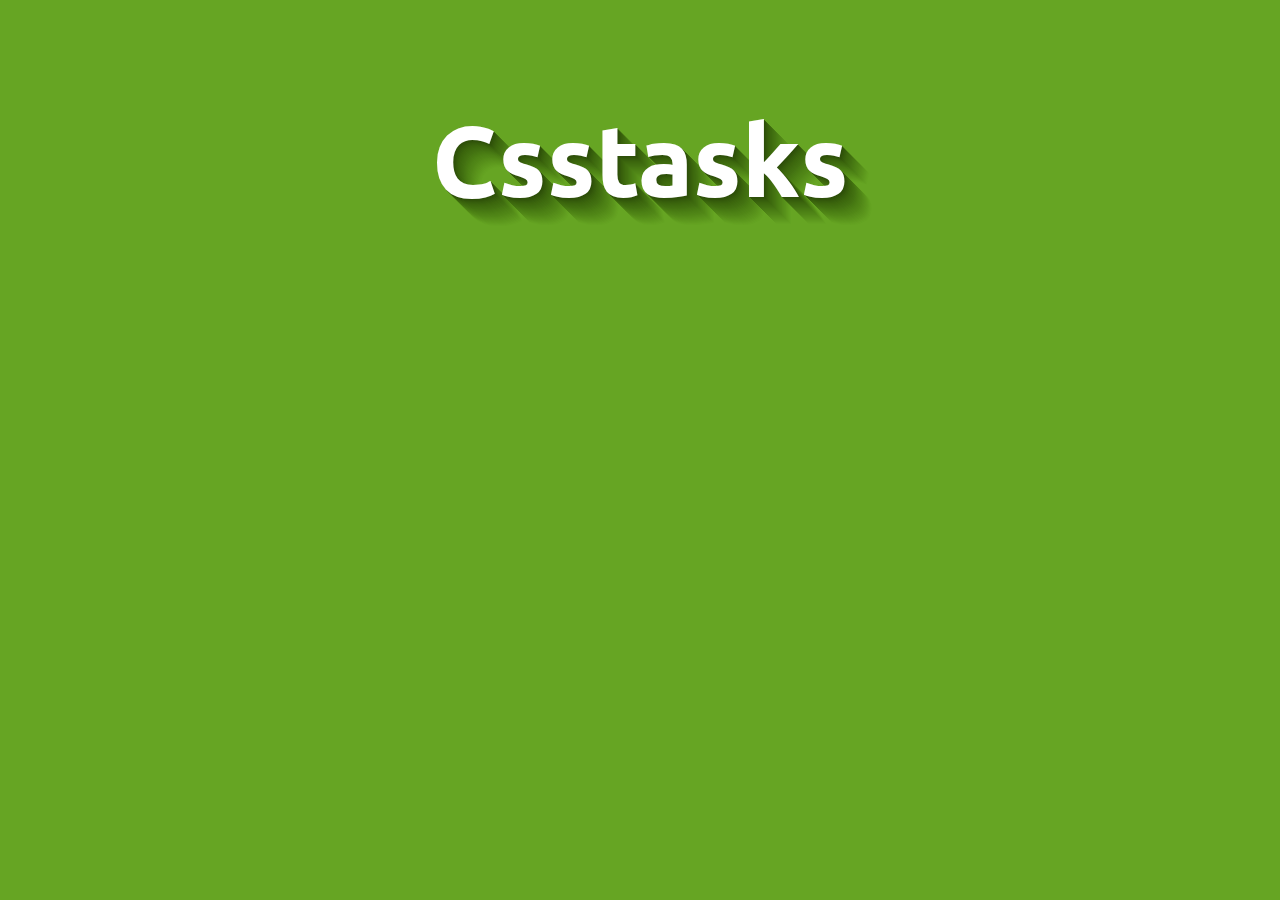
<file: Extendedshadow-CSS3/index.html>
<!DOCTYPE html>
<html>
<head>
	<meta charset="utf-8">
	<meta name="viewport" content="width=device-width, initial-scale=1.0">
	<title>Shadow</title>
	<link href='http://fonts.googleapis.com/css?family=Ubuntu:400,700' rel='stylesheet' type='text/css'>
	<link media="all" rel="stylesheet" href="css/all.css">
</head>
<body>
	<div id="wrapper">
		<div class="shadow">Csstasks</div>
	</div>
</body>
</html>
</file>
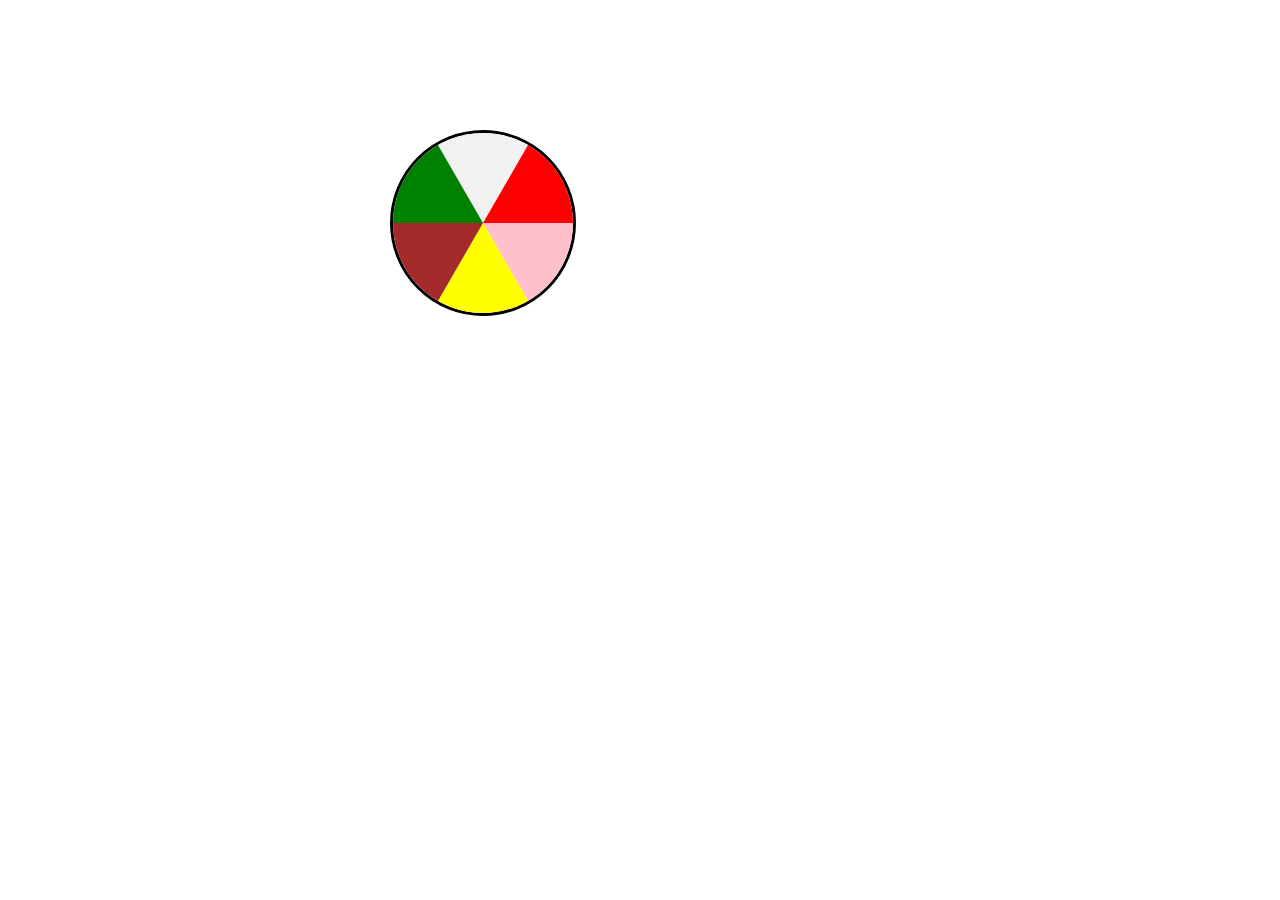
<file: Pie-CSS3/index.html>
<!DOCTYPE html>
<html>
<head>
	<meta charset="utf-8">
	<meta name="viewport" content="width=device-width, initial-scale=1.0">
	<title>Pie chart with hover</title>
	<link media="all" rel="stylesheet" href="css/all.css">
</head>
<body>
	<div id="wrapper">
		<div class="pie-holder">
			<span class="data tri1"></span>
			<span class="data tri2"></span>
			<span class="data tri3"></span>
			<span class="data tri4"></span>
			<span class="data tri5"></span>
			<span class="data tri6"></span>
		</div>
	</div>
</body>
</html>
</file>
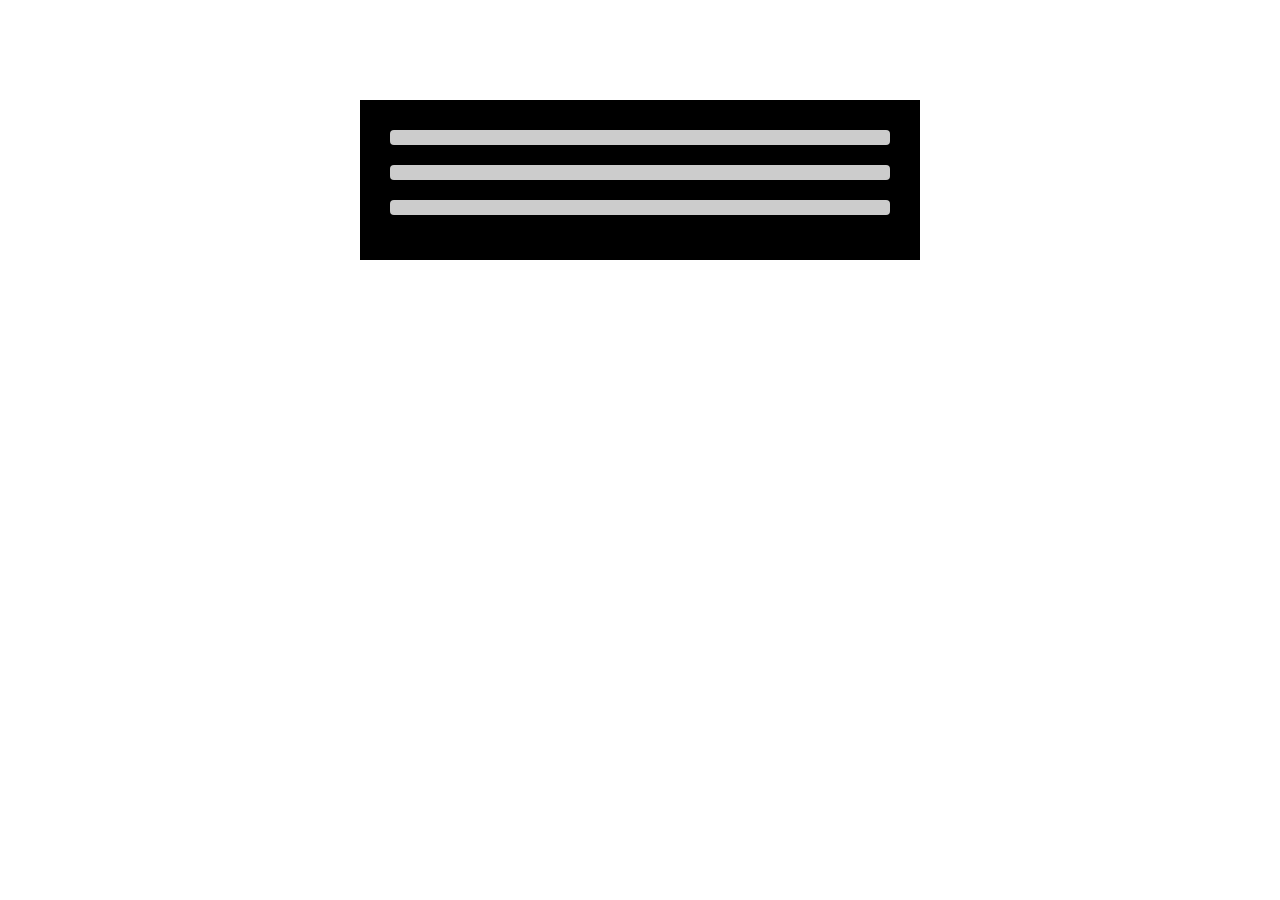
<file: Progressbar-CSS3/index.html>
<!DOCTYPE html>
<html>
<head>
	<meta charset="utf-8">
	<meta name="viewport" content="width=device-width, initial-scale=1.0">
	<title>Progressbar</title>
	<link media="all" rel="stylesheet" href="css/all.css">
</head>
<body>
	<div id="wrapper">
		<div class="progressbar on-hover">
			<span class="bar"></span>
		</div>
		<div class="progressbar fill">
			<span class="bar"></span>
		</div>
		<div class="progressbar fill-color">
			<span class="bar"></span>
		</div>
	</div>
</body>
</html>
</file>
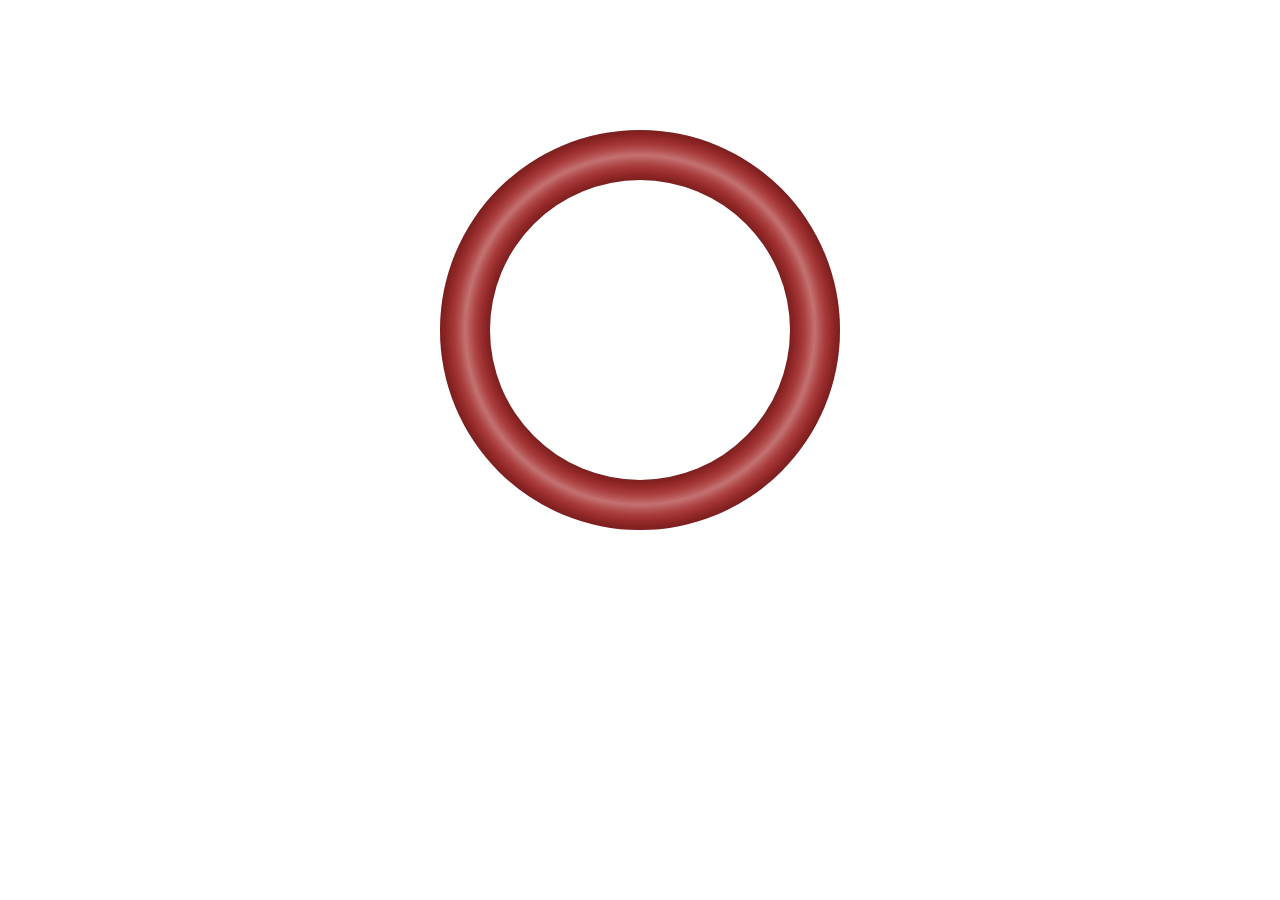
<file: RODshape-CSS3/index.html>
<!DOCTYPE html>
<html>
<head>
	<meta charset="utf-8">
	<meta name="viewport" content="width=device-width, initial-scale=1.0">
	<title>Progressbar</title>
	<link media="all" rel="stylesheet" href="css/all.css">
</head>
<body>
	<div id="wrapper">
		<div class="inner-circle"></div>
	</div>
</body>
</html>
</file>
<file: Extendedshadow-CSS3/css/all.css>
body{
	margin: 0;
	background: #66a523;
	font-family: 'Ubuntu', sans-serif;
}
#wrapper{
	text-align: center;
}
.shadow{
	font-size: 100px;
	line-height: 120px;
	font-weight: 700;
	color: #fff;
	padding: 100px 0 0;
	text-shadow: 1px 1px #2d4f09,
				2px 2px #30530a,
				3px 3px #33580b,
				4px 4px #365d0c,
				5px 5px #38610d,
				6px 6px #3b650d,
				7px 7px #3d680e,
				8px 8px #3e6b0f,
				9px 9px #406e10,
				10px 10px #427011,
				11px 11px #447312,
				12px 12px #467713,
				13px 13px #487a13,
				14px 14px #4a7d14,
				15px 15px #4c8015,
				16px 16px #4e8316,
				17px 17px #508517,
				18px 18px #518817,
				19px 19px #548b19,
				20px 20px #568e1a,
				21px 21px #58911b,
				22px 22px #5a941c,
				23px 23px #5c971d,
				24px 24px #5e9a1e,
				25px 25px #609d20,
				26px 26px #63a021,
				27px 27px #64a322;
}
</file>
<file: Pie-CSS3/css/all.css>
body{margin: 0;}
#wrapper{
	width: 500px;
	margin: 0 auto;
	margin-top: 100px;
	padding: 30px;
}
.pie-holder{
	width: 180px;
	height: 180px;
	border-radius: 180px;
	border: 3px solid #000;
	position: relative;
	overflow: hidden;
}
.data{
	height: 140px;
	width: 140px;
	display: block;
	position: absolute;
	left: 50%;
	top: 50%;
	background: green;
	transform : rotate(180deg) skewX(30deg);
	transform-origin : 0 0;
}
.data:hover{
	opacity: 0.5;
}
.tri1{
	background: #f2f2f2;
	transform : rotate(240deg) skewX(30deg);
}
.tri2{
	background: red;
	transform : rotate(300deg) skewX(30deg);
}
.tri3{
	background: pink;
	transform : rotate(360deg) skewX(30deg);
}
.tri4{
	background: yellow;
	transform : rotate(420deg) skewX(30deg);
}
.tri5{
	background: brown;
	transform : rotate(480deg) skewX(30deg);
}
</file>
<file: Progressbar-CSS3/css/all.css>
body{margin: 0;}
#wrapper{
	width: 500px;
	margin: 0 auto;
	overflow: hidden;
	background: #000;
	height: 100px;
	margin-top: 100px;
	padding: 30px;
}
.progressbar{
	margin-bottom: 20px;
	background: #ccc;
	height: 9px;
	padding: 3px 5px;
	border-radius: 4px;
}
.progressbar .bar{
	display: block;
	height: 100%;
	background: #f00;
	width: 0;
	transition: width 1s linear;
	-webkit-transition: width 1s linear;
	-ms-transition: width 1s linear;
}
.progressbar.on-hover:hover .bar{
	width: 100%;
}
.progressbar.fill .bar{
	-webkit-animation: fill 3s linear forwards;
	-moz-animation: fill 3s linear forwards;
	animation: fill 3s linear forwards;
}
.progressbar.fill-color .bar{
	animation: fill 3s linear forwards, color-change 1s  linear forwards 3.5s;
	-webkit-animation: fill 3s linear forwards, color-change 1s  linear forwards 3.5s;
	-moz-animation: fill 3s linear forwards, color-change 1s  linear forwards 3.5s;
}

@keyframes fill {
	0% {
		width: 0%;
	}
	100% {
		width: 100%;
	}
}
@-webkit-keyframes fill {
	0% {
		width: 0%;
	}
	100% {
		width: 100%;
	}
}

@keyframes color-change {
	0% {
		background: #f00;
	}
	100% {
		background: green;
	}
}
@-webkit-keyframes color-change {
	0% {
		background: #f00;
	}
	100% {
		background: green;
	}
}
</file>
<file: RODshape-CSS3/css/all.css>
body{margin: 0;}
#wrapper{
	padding: 30px;
	width: 700px;
	margin: 100px auto 0;
}
.inner-circle{
	width: 400px;
	height: 400px;
	margin: 0 auto;
	border-radius: 100%;
	background: brown; /* change the rod color */
	position: relative;
	box-shadow: inset 0 0 20px rgba(0,0,0,0.5);
}
.inner-circle:before{
	position: absolute;
	left: 50px;
	right: 50px;
	top: 50px;
	bottom: 50px;
	content: '';
	background: #fff;
	border-radius: 100%;
	box-shadow: 0 0 20px rgba(0,0,0,0.5);
}
.inner-circle:after{
	position: absolute;
	left: 25px;
	right: 25px;
	top: 25px;
	bottom: 25px;
	content: '';
	border-radius: 100%;
	box-shadow: 0 0 20px rgba(255,255,255,0.7), inset 0 0 20px rgba(255,255,255,0.7);
}
</file>
